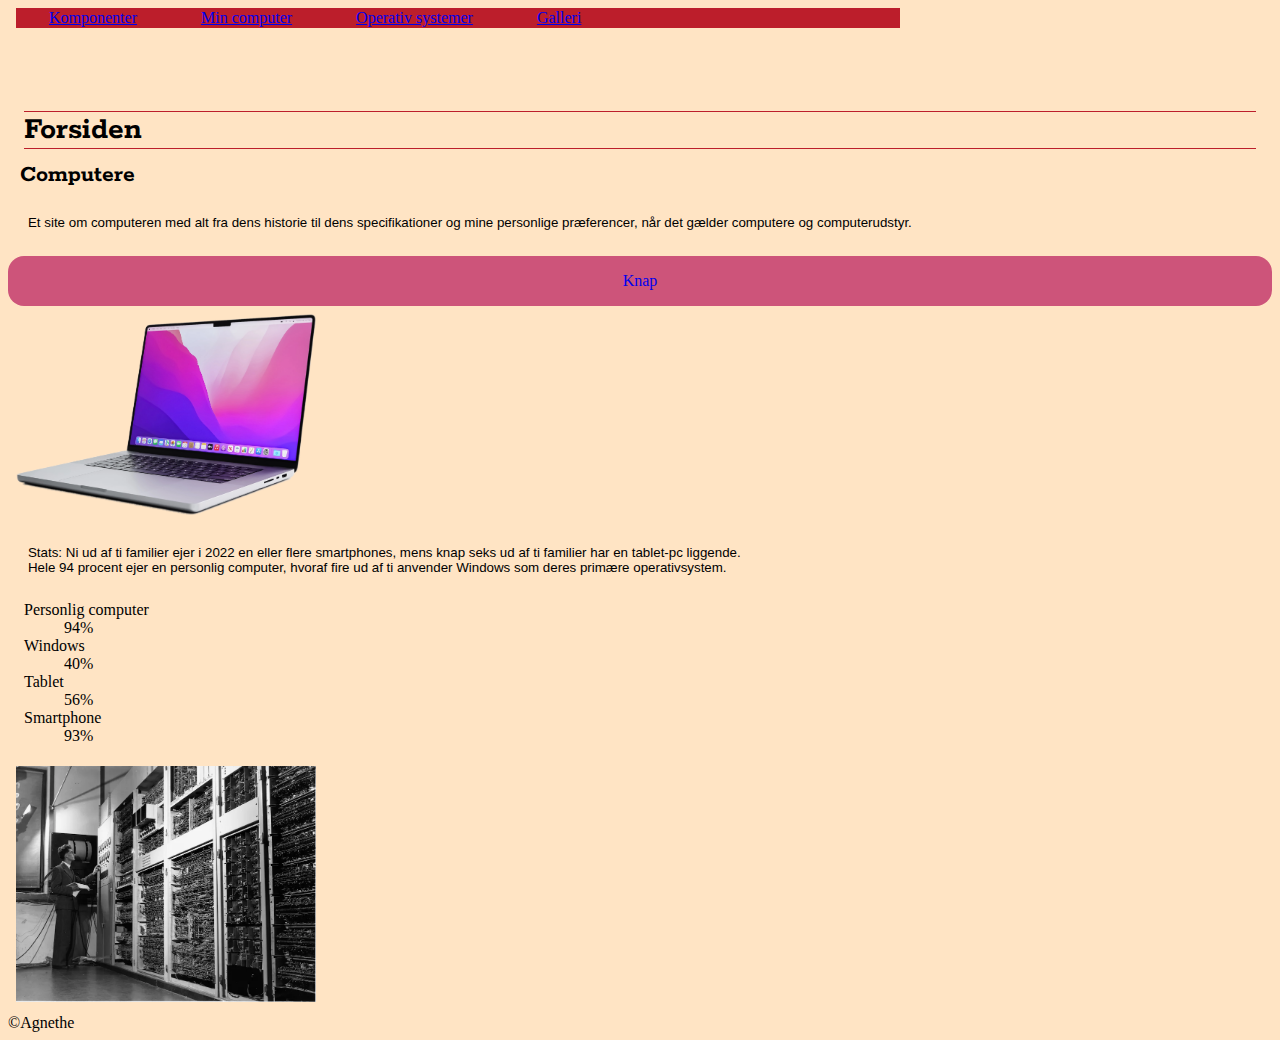
<file: mobilesite/index.html>
<!DOCTYPE html>
<html lang="en">
  <head>
    <meta charset="UTF-8" />
    <meta name="viewport" content="width=device-width, initial-scale=1.0" />
    <meta name="robots" content="noindex" />
    <title>Forside</title>
    <link rel="stylesheet" href="stylemobilesite.css" />
    <style>
      @import url("https://fonts.googleapis.com/css2?family=Rokkitt:ital,wght@0,100..900;1,100..900&display=swap");
    </style>
  </head>
  <body>
    <header>
      <nav>
        <ul>
          <li><a href="komponenter.html">Komponenter</a></li>
          <li><a href="mincomputer.html">Min computer</a></li>
          <li><a href="operativsystemer.html">Operativ systemer</a></li>
          <li><a href="galleri.html">Galleri</a></li>
        </ul>
      </nav>
    </header>
    <main>
      <h1>Forsiden</h1>
      <h2>Computere</h2>
      <p>
        Et site om computeren med alt fra dens historie til dens specifikationer
        og mine personlige præferencer, når det gælder computere og
        computerudstyr.
      </p>
      <a href="mincomputer.html" class="knap">Knap</a>
      <img src="/mobilesite/galleri/computer-cutout.webp" alt="computer" />
      <p>
        Stats: Ni ud af ti familier ejer i 2022 en eller flere smartphones, mens
        knap seks ud af ti familier har en tablet-pc liggende. Hele 94 procent
        ejer en personlig computer, hvoraf fire ud af ti anvender Windows som
        deres primære operativsystem.
      </p>
      <dl>
        <dt>Personlig computer</dt>
        <dd>94%</dd>
        <dt>Windows</dt>
        <dd>40%</dd>
        <dt>Tablet</dt>
        <dd>56%</dd>
        <dt>Smartphone</dt>
        <dd>93%</dd>
      </dl>
      <img src="/mobilesite/galleri/computer-old.webp" alt="computerold" />
    </main>
    <footer>&#169;Agnethe</footer>
  </body>
</html>
</file>
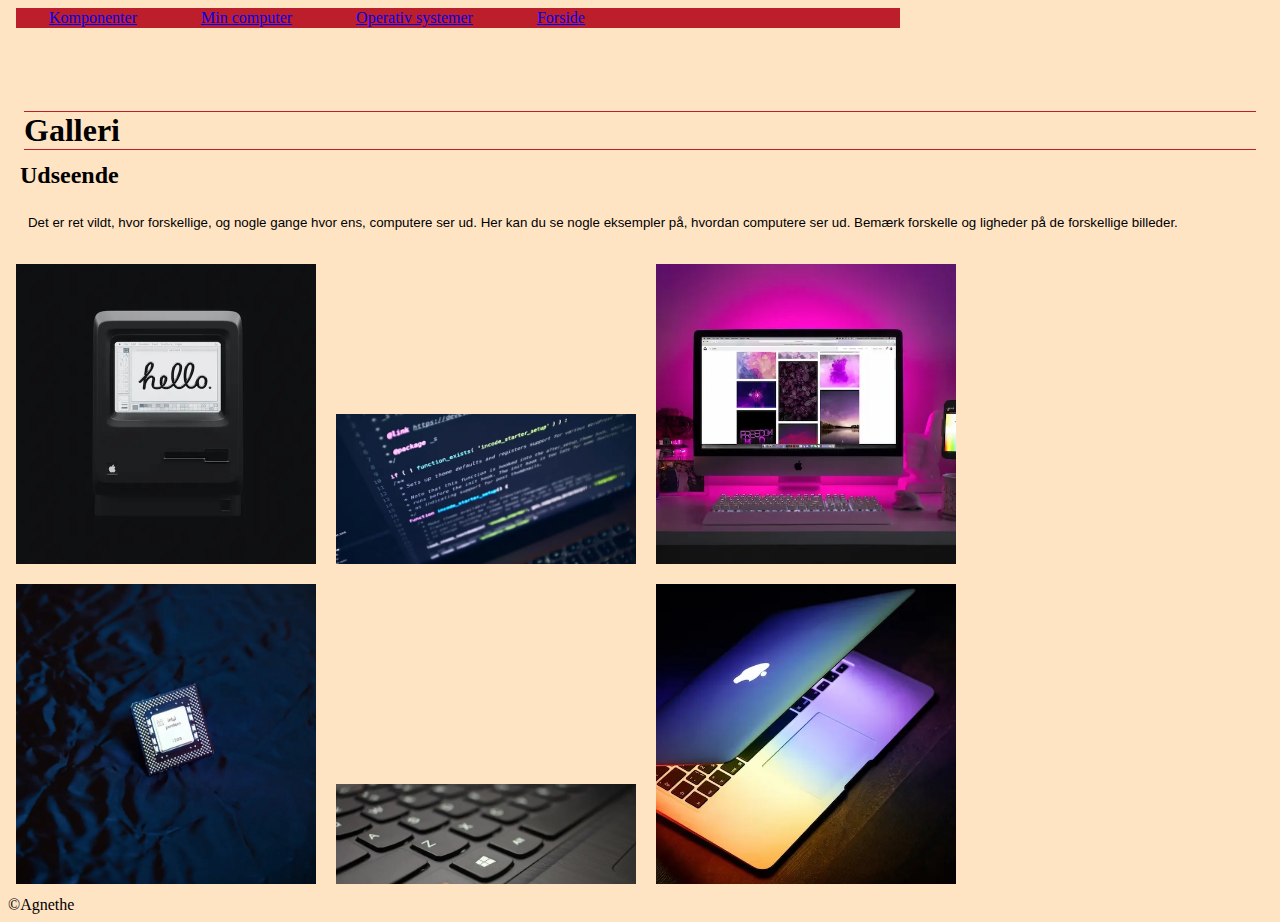
<file: mobilesite/galleri.html>
<!DOCTYPE html>
<html lang="en">
  <head>
    <meta charset="UTF-8" />
    <meta name="viewport" content="width=device-width, initial-scale=1.0" />
    <meta name="robots" content="noindex" />
    <title>Galleri</title>
    <link rel="stylesheet" href="stylemobilesite.css" />
  </head>
  <body>
    <header>
      <nav>
        <ul>
          <li><a href="komponenter.html">Komponenter</a></li>
          <li><a href="mincomputer.html">Min computer</a></li>
          <li><a href="operativsystemer.html">Operativ systemer</a></li>
          <li><a href="index.html">Forside</a></li>
        </ul>
      </nav>
    </header>
    <main>
      <h1>Galleri</h1>
      <h2>Udseende</h2>
      <p>
        Det er ret vildt, hvor forskellige, og nogle gange hvor ens, computere
        ser ud. Her kan du se nogle eksempler på, hvordan computere ser ud.
        Bemærk forskelle og ligheder på de forskellige billeder.
      </p>
      <!-- andre billeder? -->
      <img src="../mobilesite/galleri/apple-84.webp" alt="apple-84" />
      <img src="/mobilesite/galleri/code.webp" alt="code" />
      <img src="/mobilesite/galleri/desktop-setup.webp" alt="desktop" />
      <img src="/mobilesite/galleri/intel-chip.webp" alt="intelchip" />
      <img src="/mobilesite/galleri/keyboard.webp" alt="keybord" />
      <img src="/mobilesite/galleri/macbook.webp" alt="macbook" />
    </main>
    <footer>&#169;Agnethe</footer>
  </body>
</html>
</file>
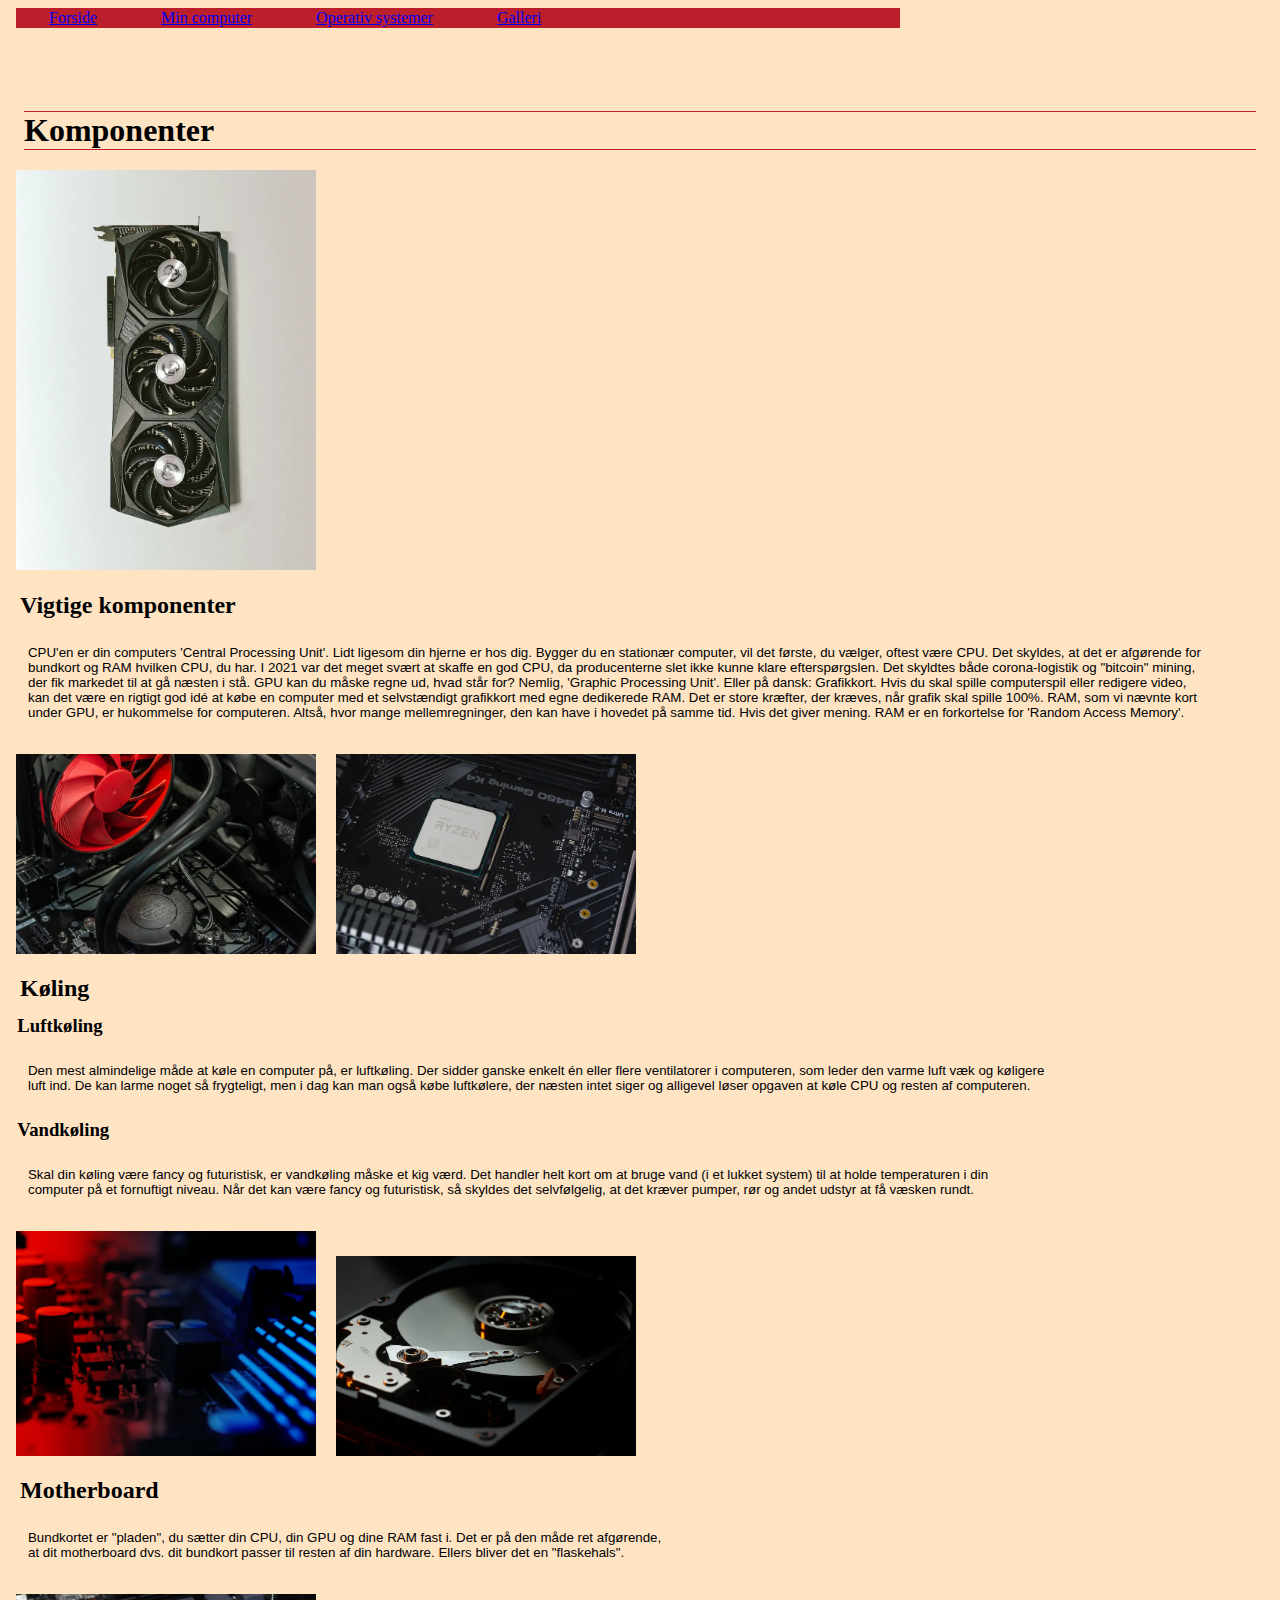
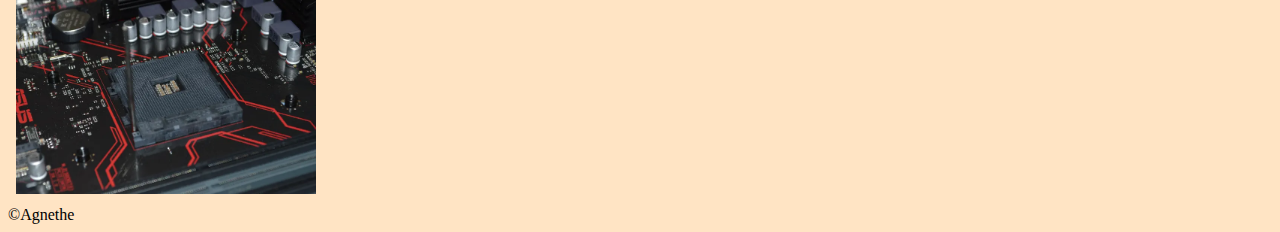
<file: mobilesite/komponenter.html>
<!DOCTYPE html>
<html lang="da">
  <head>
    <meta charset="UTF-8" />
    <meta name="viewport" content="width=device-width, initial-scale=1.0" />
    <meta name="robots" content="noindex" />

    <title>Komponenter</title>
    <link rel="stylesheet" href="stylemobilesite.css" />
  </head>
  <body>
    <header>
      <nav>
        <ul>
          <li><a href="index.html">Forside</a></li>
          <li><a href="mincomputer.html">Min computer</a></li>
          <li><a href="operativsystemer.html">Operativ systemer</a></li>
          <li><a href="galleri.html">Galleri</a></li>
        </ul>
      </nav>
    </header>
    <main>
      <h1>Komponenter</h1>
      <img src="./komponenter/grafikkort.webp" alt="grafikkort" />
      <h2>Vigtige komponenter</h2>
      <p>
        CPU'en er din computers 'Central Processing Unit'. Lidt ligesom din
        hjerne er hos dig. Bygger du en stationær computer, vil det første, du
        vælger, oftest være CPU. Det skyldes, at det er afgørende for bundkort
        og RAM hvilken CPU, du har. I 2021 var det meget svært at skaffe en god
        CPU, da producenterne slet ikke kunne klare efterspørgslen. Det skyldtes
        både corona-logistik og "bitcoin" mining, der fik markedet til at gå
        næsten i stå. GPU kan du måske regne ud, hvad står for? Nemlig, 'Graphic
        Processing Unit'. Eller på dansk: Grafikkort. Hvis du skal spille
        computerspil eller redigere video, kan det være en rigtigt god idé at
        købe en computer med et selvstændigt grafikkort med egne dedikerede RAM.
        Det er store kræfter, der kræves, når grafik skal spille 100%. RAM, som
        vi nævnte kort under GPU, er hukommelse for computeren. Altså, hvor
        mange mellemregninger, den kan have i hovedet på samme tid. Hvis det
        giver mening. RAM er en forkortelse for 'Random Access Memory'.
      </p>
      <img src="./komponenter/luft.webp" alt="luft" />
      <img src="./komponenter/processor.webp" alt="processor" />
      <h2>Køling</h2>
      <h3>Luftkøling</h3>
      <p>
        Den mest almindelige måde at køle en computer på, er luftkøling. Der
        sidder ganske enkelt én eller flere ventilatorer i computeren, som leder
        den varme luft væk og køligere luft ind. De kan larme noget så
        frygteligt, men i dag kan man også købe luftkølere, der næsten intet
        siger og alligevel løser opgaven at køle CPU og resten af computeren.
      </p>
      <h3>Vandkøling</h3>
      <p>
        Skal din køling være fancy og futuristisk, er vandkøling måske et kig
        værd. Det handler helt kort om at bruge vand (i et lukket system) til at
        holde temperaturen i din computer på et fornuftigt niveau. Når det kan
        være fancy og futuristisk, så skyldes det selvfølgelig, at det kræver
        pumper, rør og andet udstyr at få væsken rundt.
      </p>
      <img src="./komponenter/motherboard1.webp" alt="motherboard1" />
      <img src="./komponenter/vand.webp" alt="vand" />

      <h2>Motherboard</h2>
      <p>
        Bundkortet er "pladen", du sætter din CPU, din GPU og dine RAM fast i.
        Det er på den måde ret afgørende, at dit motherboard dvs. dit bundkort
        passer til resten af din hardware. Ellers bliver det en "flaskehals".
      </p>
      <img src="./komponenter/motherboard2.webp" alt="motherboard2" />
    </main>
    <footer>&#169;Agnethe</footer>
  </body>
</html>
</file>
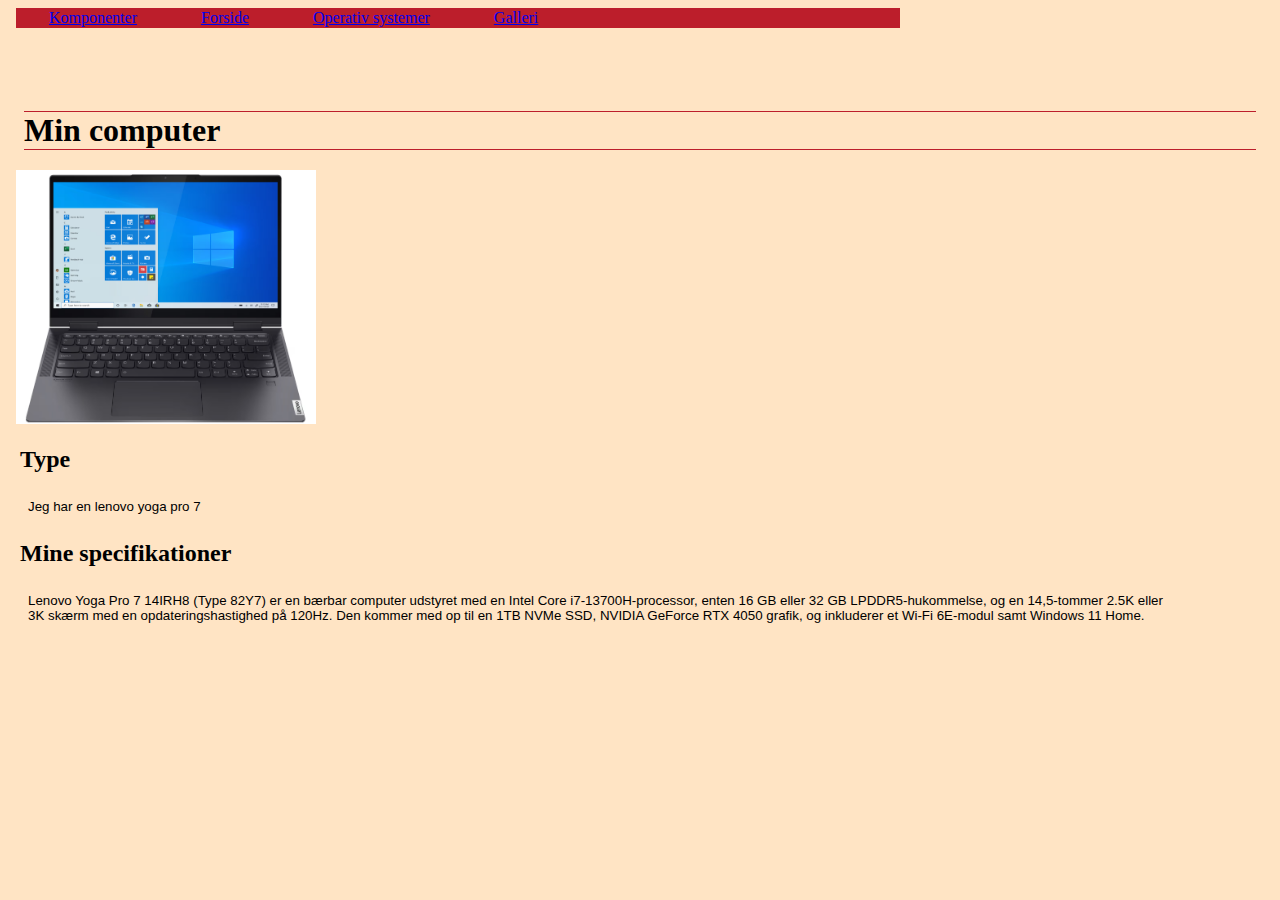
<file: mobilesite/mincomputer.html>
<!DOCTYPE html>
<html lang="en">
  <head>
    <meta charset="UTF-8" />
    <meta name="viewport" content="width=device-width, initial-scale=1.0" />
    <meta name="robots" content="noindex" />
    <title>Min computer</title>
    <link rel="stylesheet" href="stylemobilesite.css" />
  </head>
  <body>
    <header>
      <nav>
        <ul>
          <li><a href="komponenter.html">Komponenter</a></li>
          <li><a href="index.html">Forside</a></li>
          <li><a href="operativsystemer.html">Operativ systemer</a></li>
          <li><a href="galleri.html">Galleri</a></li>
        </ul>
      </nav>
    </header>
    <main>
      <h1>Min computer</h1>
      <img src="/mobilesite/galleri/mincomputer.png" alt="min computer" />
      <h2>Type</h2>
      <p>Jeg har en lenovo yoga pro 7</p>
      <h2>Mine specifikationer</h2>
      <p>
        Lenovo Yoga Pro 7 14IRH8 (Type 82Y7) er en bærbar computer udstyret med
        en Intel Core i7-13700H-processor, enten 16 GB eller 32 GB
        LPDDR5-hukommelse, og en 14,5-tommer 2.5K eller 3K skærm med en
        opdateringshastighed på 120Hz. Den kommer med op til en 1TB NVMe SSD,
        NVIDIA GeForce RTX 4050 grafik, og inkluderer et Wi-Fi 6E-modul samt
        Windows 11 Home.
      </p>
    </main>
    <footer></footer>
  </body>
</html>
</file>
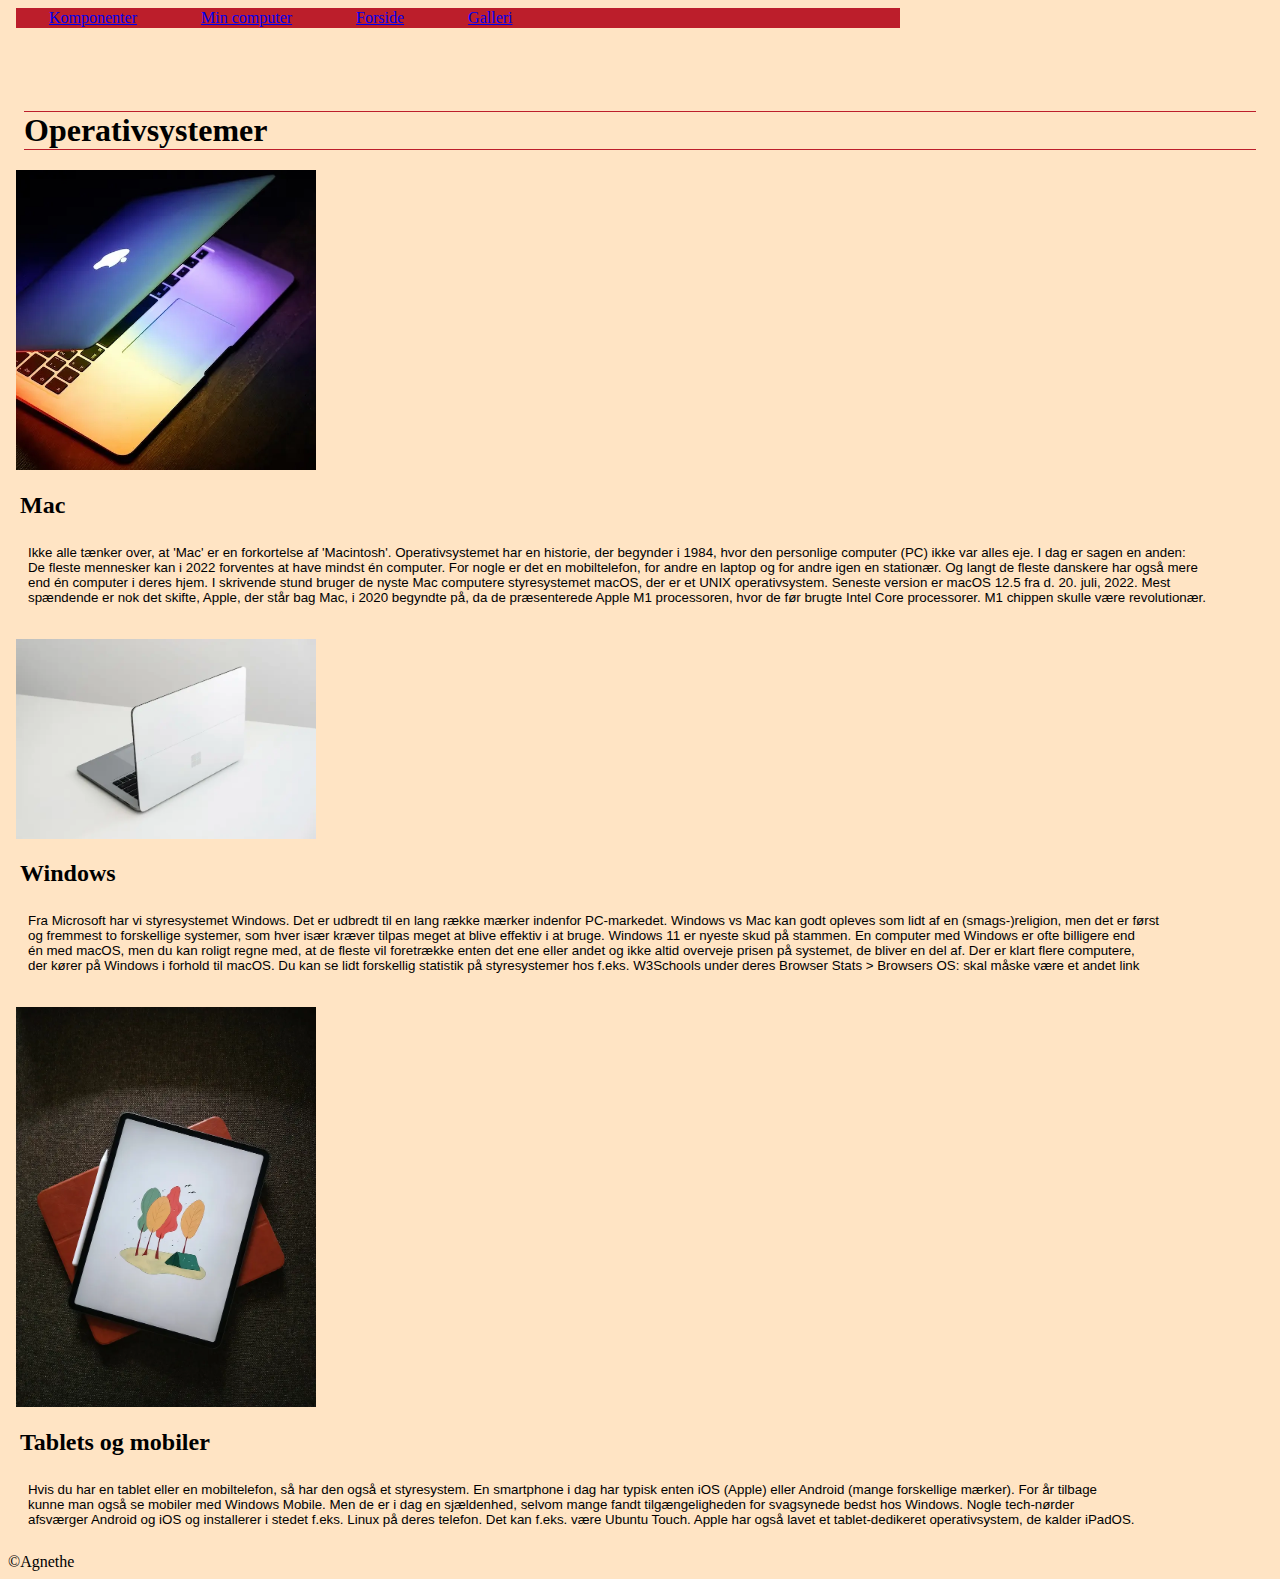
<file: mobilesite/operativsystemer.html>
<!DOCTYPE html>
<html lang="da">
  <head>
    <meta charset="UTF-8" />
    <meta name="viewport" content="width=device-width, initial-scale=1.0" />
    <meta name="robots" content="noindex" />
    <title>Operativ systemer</title>
    <link rel="stylesheet" href="stylemobilesite.css" />
    <link rel="preconnect" href="https://fonts.googleapis.com" />
    <link rel="preconnect" href="https://fonts.gstatic.com" crossorigin />
  </head>
  <body>
    <header>
      <nav>
        <ul>
          <li><a href="komponenter.html">Komponenter</a></li>
          <li><a href="mincomputer.html">Min computer</a></li>
          <li><a href="index.html">Forside</a></li>
          <li><a href="galleri.html">Galleri</a></li>
        </ul>
      </nav>
    </header>
    <main>
      <h1>Operativsystemer</h1>
      <img src="/mobilesite/galleri/macbook.webp" alt="macbook" />
      <h2>Mac</h2>
      <p>
        Ikke alle tænker over, at 'Mac' er en forkortelse af 'Macintosh'.
        Operativsystemet har en historie, der begynder i 1984, hvor den
        personlige computer (PC) ikke var alles eje. I dag er sagen en anden: De
        fleste mennesker kan i 2022 forventes at have mindst én computer. For
        nogle er det en mobiltelefon, for andre en laptop og for andre igen en
        stationær. Og langt de fleste danskere har også mere end én computer i
        deres hjem. I skrivende stund bruger de nyste Mac computere
        styresystemet macOS, der er et UNIX operativsystem. Seneste version er
        macOS 12.5 fra d. 20. juli, 2022. Mest spændende er nok det skifte,
        Apple, der står bag Mac, i 2020 begyndte på, da de præsenterede Apple M1
        processoren, hvor de før brugte Intel Core processorer. M1 chippen
        skulle være revolutionær.
      </p>
      <img src="/mobilesite/galleri/windows.webp" alt="windows" />
      <h2>Windows</h2>
      <p>
        Fra Microsoft har vi styresystemet Windows. Det er udbredt til en lang
        række mærker indenfor PC-markedet. Windows vs Mac kan godt opleves som
        lidt af en (smags-)religion, men det er først og fremmest to forskellige
        systemer, som hver især kræver tilpas meget at blive effektiv i at
        bruge. Windows 11 er nyeste skud på stammen. En computer med Windows er
        ofte billigere end én med macOS, men du kan roligt regne med, at de
        fleste vil foretrække enten det ene eller andet og ikke altid overveje
        prisen på systemet, de bliver en del af. Der er klart flere computere,
        der kører på Windows i forhold til macOS. Du kan se lidt forskellig
        statistik på styresystemer hos f.eks. W3Schools under deres Browser
        Stats > Browsers OS:
        <link
          rel="stylesheet"
          href="https://www.w3schools.com/browsers/browsers_os.asp"
        />
        skal måske være et andet link
      </p>
      <img src="/mobilesite/galleri/tablet.webp" alt="tablet" />
      <h2>Tablets og mobiler</h2>

      <p>
        Hvis du har en tablet eller en mobiltelefon, så har den også et
        styresystem. En smartphone i dag har typisk enten iOS (Apple) eller
        Android (mange forskellige mærker). For år tilbage kunne man også se
        mobiler med Windows Mobile. Men de er i dag en sjældenhed, selvom mange
        fandt tilgængeligheden for svagsynede bedst hos Windows. Nogle
        tech-nørder afsværger Android og iOS og installerer i stedet f.eks.
        Linux på deres telefon. Det kan f.eks. være Ubuntu Touch. Apple har også
        lavet et tablet-dedikeret operativsystem, de kalder iPadOS.
      </p>
    </main>
    <footer>&#169;Agnethe</footer>
  </body>
</html>
</file>
<file: mobilesite/stylemobilesite.css>
h1,
h2,
h3 {
  font-family: "Rokkitt", serif;
  font-weight: 700;
  font-style: normal;
  margin: 0.4em 0.5em 1%;
}

p {
  font-family: Verdana, Geneva, Tahoma, sans-serif;
  font-size: smaller;
  margin: 0.4em 0.5em 1%;
  padding: 1em 1em 1em;
}

h1 {
  border-top: 1px solid rgb(188, 30, 43);
  border-bottom: 1px solid rgb(188, 30, 43);
}
dl {
  margin: 0.5em 1em 1%;
  border: 0.5em 1em 1em;
}
nav ul {
  list-style: none;
  margin: 0.5em;
  padding: 1px;
  display: flex;
  background-color: rgb(188, 30, 43);
  border: 1px;
}

body {
  margin: 0.5em;
  background-color: bisque;
  text-wrap: balance;
  hyphens: auto;
}

li a {
  margin: 1em;
  padding: 1em;
  font-family: cursive;
}
.knap {
  font-size: 1em;
  background-color: rgb(205, 84, 122);
  padding: 1em;
  text-align: center;
  border-radius: 1em;
  text-decoration: none;
  display: flex;
  justify-content: center; /* centrer vandret */
  align-items: center; /* centrer lodret */
  height: 2vh; /* fylder hele skærmhøjden */
}

img {
  width: 300px;
  height: auto;
  margin: 0.5em;
}
nav {
  height: 10vh;
  width: 100vh;
}
</file>
